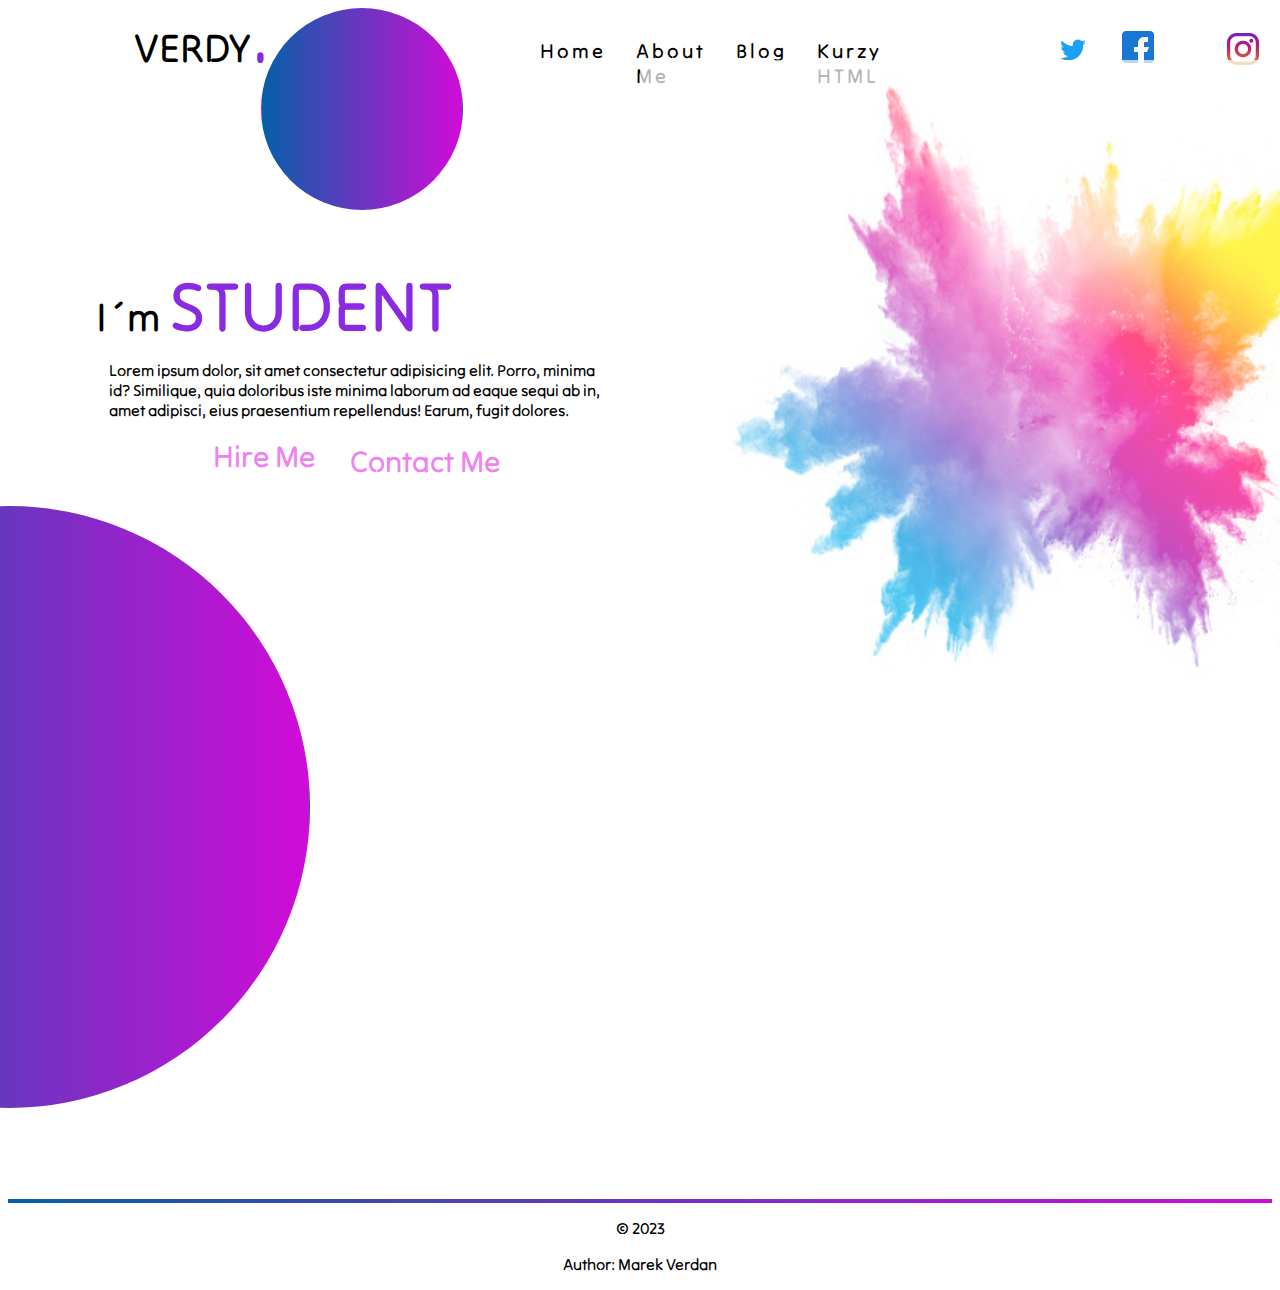
<file: moje web stránky/index.html>
<!DOCTYPE html>
<html lang="en">
    <head>
        <meta charset="UTF-8">
        <meta http-equiv="X-UA-Compatible" content="IE=edge">
        <meta name="author" content="verdan">
        <link rel="stylesheet" href="style.css">
        <link rel="preconnect" href="https://fonts.googleapis.com">
       
        <link rel="preconnect" href="https://fonts.gstatic.com" crossorigin>
        <link href="https://fonts.googleapis.com/css2?family=Tilt+Neon&display=swap" rel="stylesheet">
        <title>Moje stránka</title>
    </head>
    <body>
        <nav>
            <p>Verdy<b class="logo">.</b></p>
            <li><a href="#" class="buttons">Home</a></li>
            <li><a href="./AboutMe.html" class="buttons">About me</a></li>
            <li><a href="#" class="buttons">Blog</a></li>
            <li><a href="#" class="buttons">Kurzy HTML</a></li>
            <li><a href="https://www.instagram.com/verdy_4k/" class="firsticon"><img src="./instagram.png" alt="Instagram"></a></li>
        </nav>
        <div>
            <li><a href="#"><img src="./twitter.png" alt="Twitter"></a></li>
            <li><a href="https://www.facebook.com/marek.verdan/" class="social"><img src="./facebook.png" alt="Facebook"></a></li>
        </div>
        <div>
            <p>I´m <b>Student</b></p>
            <p class="text">Lorem ipsum dolor, sit amet consectetur adipisicing elit. Porro, minima id? Similique, quia doloribus iste minima laborum ad eaque sequi ab in, amet adipisci, eius praesentium repellendus! Earum, fugit dolores.</p>
            <a href="#" class="hireme">Hire me</a>
            <a href="#" class="contact">Contact me </a>
         </div>
        <div class="circle">

        </div>
   
        <div class="circle1">

        </div>
   
        <section>
    
            <img src="./istockphoto-1126166728-170667a.jpg" alt="Splash">

        </section>

        <footer>
            &copy; 2023
            <p>Author: Marek Verdan</p>

        </footer>

    </body>
</html>
</file>
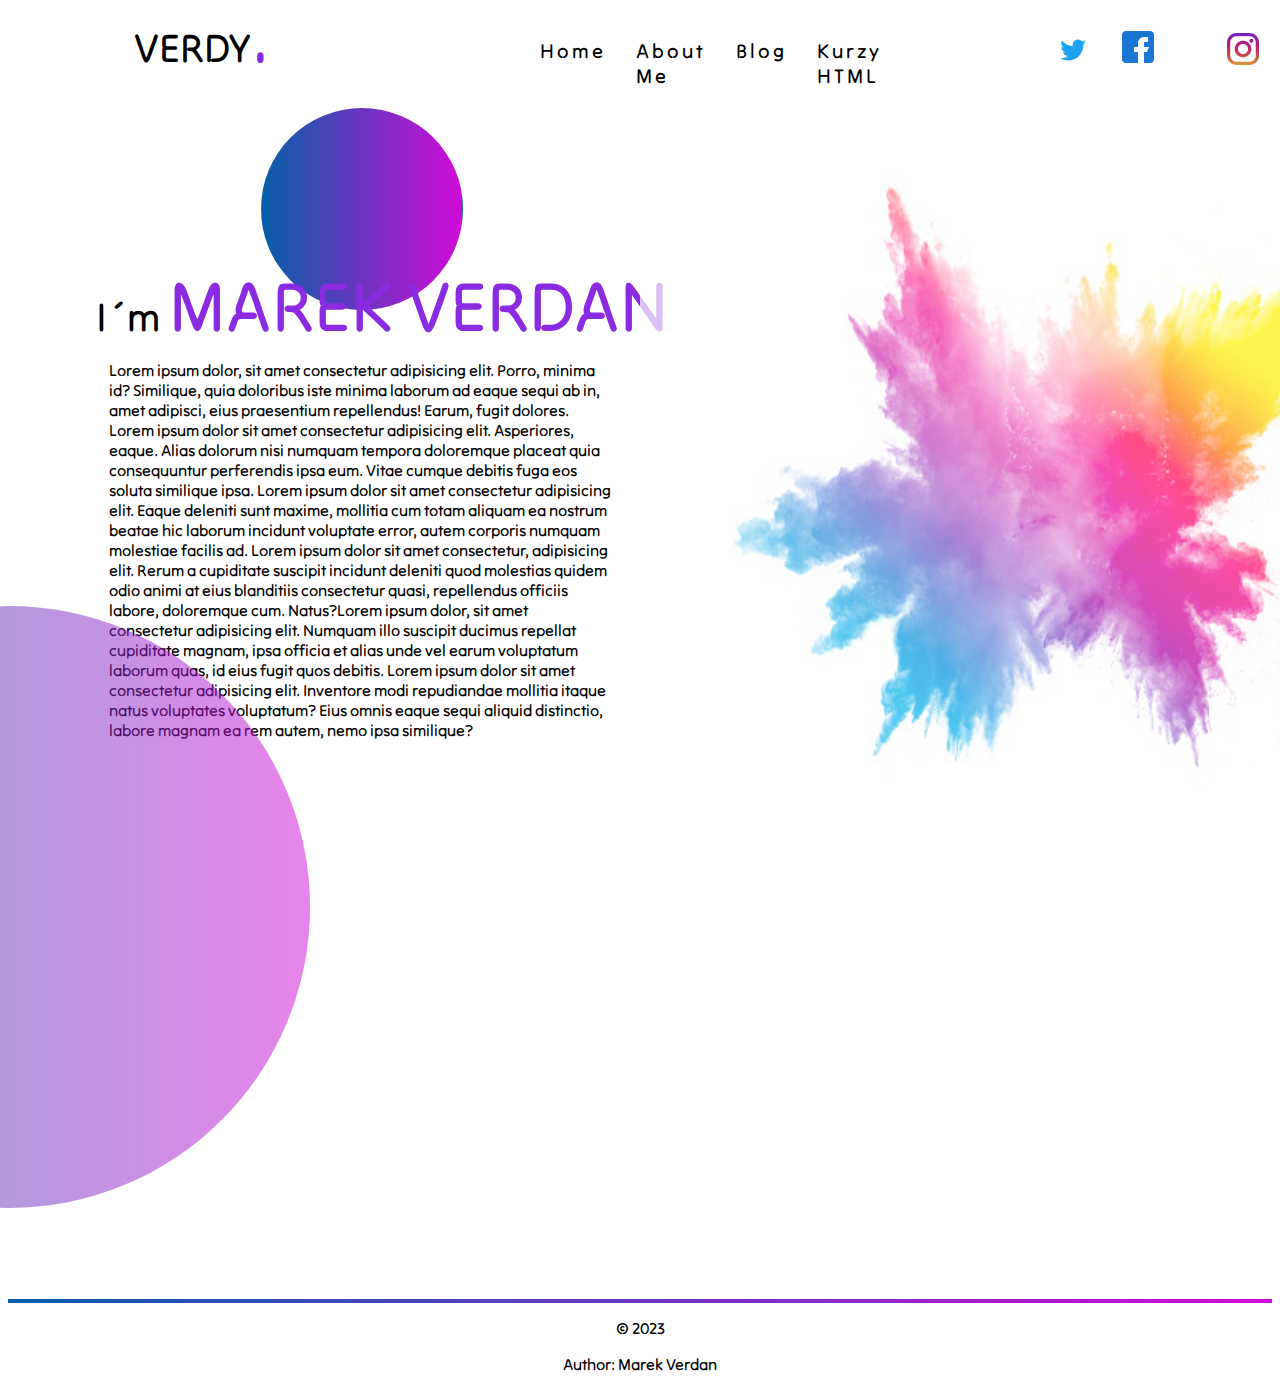
<file: moje web stránky/AboutMe.html>
<!DOCTYPE html>
<html lang="en">
    <head>
        <meta charset="UTF-8">
        <meta http-equiv="X-UA-Compatible" content="IE=edge">
        <meta name="author" content="verdan">
        <link rel="stylesheet" href="AboutMe.css">
        <link rel="preconnect" href="https://fonts.googleapis.com">
        <link rel="preconnect" href="https://fonts.gstatic.com" crossorigin>
        <link href="https://fonts.googleapis.com/css2?family=Tilt+Neon&display=swap" rel="stylesheet">
        <title>About me</title>
    </head>
    <body>
        <nav>
            <p>Verdy<b class="logo">.</b></p>
            <li><a href="./index.html" class="buttons">Home</a></li>
            <li><a href="#" class="buttons">About me</a></li>
            <li><a href="#" class="buttons">Blog</a></li>
            <li><a href="#" class="buttons">Kurzy HTML</a></li>
            <li><a href="https://www.instagram.com/verdy_4k/" class="firsticon"><img src="./instagram.png" alt="Instagram"></a></li>
        </nav>
        <div>
            <li><a href="#"><img src="./twitter.png" alt="Twitter"></a></li>
            <li><a href="https://www.facebook.com/marek.verdan/" class="social"><img src="./facebook.png" alt="Facebook"></a></li>
        </div>
        <div>
            <p>I´m <b>Marek Verdan</b></p>
            <p class="text">Lorem ipsum dolor, sit amet consectetur adipisicing elit. Porro, minima id? Similique, quia doloribus iste minima laborum ad eaque sequi ab in, amet adipisci, eius praesentium repellendus! Earum, fugit dolores. Lorem ipsum dolor sit amet consectetur adipisicing elit. Asperiores, eaque. Alias dolorum nisi numquam tempora doloremque placeat quia consequuntur perferendis ipsa eum. Vitae cumque debitis fuga eos soluta similique ipsa. Lorem ipsum dolor sit amet consectetur adipisicing elit. Eaque deleniti sunt maxime, mollitia cum totam aliquam ea nostrum beatae hic laborum incidunt voluptate error, autem corporis numquam molestiae facilis ad. Lorem ipsum dolor sit amet consectetur, adipisicing elit. Rerum a cupiditate suscipit incidunt deleniti quod molestias quidem odio animi at eius blanditiis consectetur quasi, repellendus officiis labore, doloremque cum. Natus?Lorem ipsum dolor, sit amet consectetur adipisicing elit. Numquam illo suscipit ducimus repellat cupiditate magnam, ipsa officia et alias unde vel earum voluptatum laborum quas, id eius fugit quos debitis. Lorem ipsum dolor sit amet consectetur adipisicing elit. Inventore modi repudiandae mollitia itaque natus voluptates voluptatum? Eius omnis eaque sequi aliquid distinctio, labore magnam ea rem autem, nemo ipsa similique?</p>
            
         </div>
        <div class="circle">

        </div>
   
        <div class="circle1">

        </div>
   
        <section>
    
            <img src="./istockphoto-1126166728-170667a.jpg" alt="Splash">

        </section>

        <footer>
            &copy; 2023
            <p>Author: Marek Verdan</p>

        </footer>

    </body>
</html>
</file>
<file: moje web stránky/style.css>
nav {display: flex; 
list-style: none; 
text-transform: capitalize;
}
nav li {text-decoration: none; 
margin: 0px 15px; 
letter-spacing: 3px; 
margin-top: 30px;
}
nav li a {text-decoration: none; 
text-align: center; font-size:20px;  
color: black; margin
}
nav p {font-size: 40px; 
text-align: left; 
margin-left: 10%; 
margin-right: 20%; 
font-weight: 500; 
text-transform: uppercase; 
margin-top: -15px;
}
.logo{font-size: 70px; 
color: blueviolet; 
letter-spacing: 3px; 
margin-right: 15%;
}
.firsticon{margin-top: -5px; 
margin-left: 300px; 
width: 30px; 
height: 30px; 
display: flex;
}
li img {width: 32px; 
height: 32px;
}
section img {width: 809px; 
height: 639px; 
display: block; 
align-items: end; 
margin-top: -150px; 
margin-left: 50%; 
opacity: 0.7;  
}
.buttons:hover {background: linear-gradient(white, white) padding-box, linear-gradient(to right, rgb(6, 95, 168), rgb(209, 11, 216)) border-box;
border-width: 50px;
border-bottom: 4px solid transparent;
margin-top: -100px;
}
div p b{font-size: 40px; 
}
div p {margin-left: 7%; 
margin-top: 18%; 
font-size: 40px; 
}
div p b {color: blueviolet; 
text-transform: uppercase; 
font-size: 70px; 
}
div p b:hover {border-bottom: solid 4px;
}
.text{width: 40%; 
height: 15%; 
font-size: 16px; 
margin-top: -50px; 
margin-left: 8%; 
margin-top: -30px;
}
.hireme{color: violet; 
text-decoration: none; 
display: flex; 
margin-left: 15%; 
border: solid 1px transparent; 
width: 130px; 
justify-content: center; 
font-size: 30px; 
text-transform: capitalize;
} 
.contact{color: violet;
text-decoration: none; 
display: flex; margin-left: 25%; 
border: solid 1px transparent; 
width: 200px; 
justify-content: center; 
font-size: 30px; 
text-transform: capitalize; 
margin-top: -35px;
}
.circle{border: solid 1px transparent;
border-radius: 100%; 
height: 600px; 
width: 600px; 
background-image: linear-gradient(to right,  rgb(6, 95, 168), rgb(209, 11, 216));
margin-left: -300px;
margin-top: 2%;
}
.circle1{border: solid 1px transparent;  
height: 200px; width: 200px; 
border-radius: 100%; 
background-image: linear-gradient(to right,  rgb(6, 95, 168), rgb(209, 11, 216)); 
margin-left: 20%; 
margin-top: -1100px; 
}
.obdelnik{border: solid 1px transparent; 
height: 400px; 
width: 1000px; 
rotate: -23deg; 
background-image: linear-gradient(to right,  rgb(6, 95, 168), rgb(209, 11, 216));
margin-right: 400px;  
border-radius: 25px 50px 25px 50px;
}
footer {text-align: center; 
margin-top: 500px; 
background: linear-gradient(white, white) padding-box, linear-gradient(to right, rgb(6, 95, 168), rgb(209, 11, 216)) border-box;
border-width: 100%;
border-top: 4px solid transparent;
padding-top: 15px;
opacity: 0,4;
}
div li {width: 30px; 
height: 30px; 
margin-top: -87px;  
margin-left: 83%;
display: flex;
}
.social{width: 30px; 
height: 30px; 
margin-top: 54px;  
margin-left: 65px;
display: flex;
}
body {font-family: Tilt Neon, sans-serif;
}
</file>
<file: moje web stránky/AboutMe.css>
nav {display: flex; 
    list-style: none; 
    text-transform: capitalize;
    }
    nav li {text-decoration: none; 
    margin: 0px 15px; 
    letter-spacing: 3px; 
    margin-top: 30px;
    }
    nav li a {text-decoration: none; 
    text-align: center; font-size:20px;  
    color: black; margin
    }
    nav p {font-size: 40px; 
    text-align: left; 
    margin-left: 10%; 
    margin-right: 20%; 
    font-weight: 500; 
    text-transform: uppercase; 
    margin-top: -15px;
    }
    .logo{font-size: 70px; 
    color: blueviolet; 
    letter-spacing: 3px; 
    margin-right: 15%;
    }
    .firsticon{margin-top: -5px; 
    margin-left: 300px; 
    width: 30px; 
    height: 30px; 
    display: flex;
    }
    li img {width: 32px; 
    height: 32px;
    }
    section img {width: 809px; 
    height: 639px; 
    display: block; 
    align-items: end; 
    margin-top: -150px; 
    margin-left: 50%; 
    opacity: 0.7;  
    }
    .buttons:hover {background: linear-gradient(white, white) padding-box, linear-gradient(to right, rgb(6, 95, 168), rgb(209, 11, 216)) border-box;
    border-width: 50px;
    border-bottom: 4px solid transparent;
    margin-top: -100px;
    }
    div p b{font-size: 40px; 
    }
    div p {margin-left: 7%; 
    margin-top: 18%; 
    font-size: 40px; 
    }
    div p b {color: blueviolet; 
    text-transform: uppercase; 
    font-size: 70px; 
    }
    div p b:hover {border-bottom: solid 4px;
    }
    .text{width: 40%; 
    height: 15%; 
    font-size: 16px; 
    margin-top: -50px; 
    margin-left: 8%; 
    margin-top: -30px;
    }
    .hireme{color: violet; 
    text-decoration: none; 
    display: flex; 
    margin-left: 15%; 
    border: solid 1px transparent; 
    width: 130px; 
    justify-content: center; 
    font-size: 30px; 
    text-transform: capitalize;
    } 
    .contact{color: violet;
    text-decoration: none; 
    display: flex; margin-left: 25%; 
    border: solid 1px transparent; 
    width: 200px; 
    justify-content: center; 
    font-size: 30px; 
    text-transform: capitalize; 
    margin-top: -35px;
    }
    .circle{border: solid 1px transparent;
    border-radius: 100%; 
    height: 600px; 
    width: 600px; 
    background-image: linear-gradient(to right,  rgb(6, 95, 168), rgb(209, 11, 216, 3));
    margin-left: -300px;
    margin-top: -150px;
    position: relative;
    opacity: 0.5;
    }
    .circle1{border: solid 1px transparent;  
    height: 200px; width: 200px; 
    border-radius: 100%; 
    background-image: linear-gradient(to right,  rgb(6, 95, 168), rgb(209, 11, 216)); 
    margin-left: 20%; 
    margin-top: -1100px; 
    }
    .obdelnik{border: solid 1px transparent; 
    height: 400px; 
    width: 1000px; 
    rotate: -23deg; 
    background-image: linear-gradient(to right,  rgb(6, 95, 168), rgb(209, 11, 216));
    margin-right: 400px;  
    border-radius: 25px 50px 25px 50px;
    }
    footer {text-align: center; 
    margin-top: 500px; 
    background: linear-gradient(white, white) padding-box, linear-gradient(to right, rgb(6, 95, 168), rgb(209, 11, 216)) border-box;
    border-width: 100%;
    border-top: 4px solid transparent;
    padding-top: 15px;
    opacity: 0,4;
    }
    div li {width: 30px; 
    height: 30px; 
    margin-top: -87px;  
    margin-left: 83%;
    display: flex;
    }
    .social{width: 30px; 
    height: 30px; 
    margin-top: 54px;  
    margin-left: 65px;
    display: flex;
    }
    body {font-family: Tilt Neon, sans-serif;
    }
</file>
